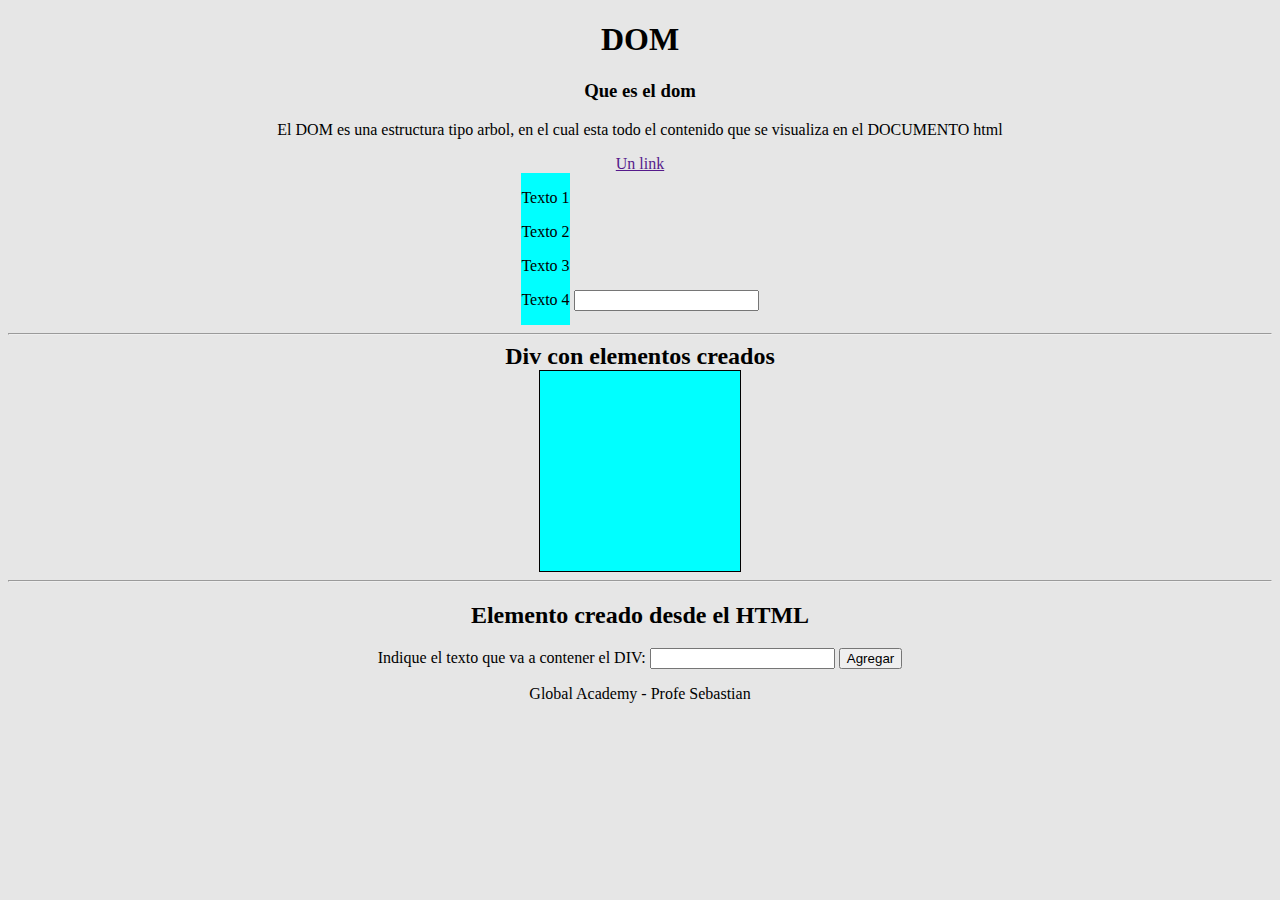
<file: index.html>
<!DOCTYPE html>
<html lang="en">
<head>
    <meta charset="UTF-8">
    <meta http-equiv="X-UA-Compatible" content="IE=edge">
    <meta name="viewport" content="width=device-width, initial-scale=1.0">
    <!-- <script src="./js/dom.js"></script> -->
    <!-- <script type="module" src="./js/clase 28 de junio - DOM 2.js"></script> -->
    <!-- <script type="module" src="./js/clase 29 de junio.js"></script> -->
    <!-- <script type="module" src="./js/clase 5 de julio.js"></script> -->
    <script type="module" src="./js/promises.js"></script>
    <title>DoM</title>
</head>
<body style="background-color: rgb(230, 230, 230); text-align:center">
    <header>    
            <h1>DOM</h1>
    </header>
    <main>
        <a href="http://" target="_blank" rel="noopener noreferrer"></a>
        <section name="seccionPrincipal">
            <h3>Que es el dom</h3>
            <article class="articulos">
                <p class="parrafos" id="parrafoArticle">El DOM es una estructura tipo arbol, en el cual esta todo el contenido que se visualiza en el DOCUMENTO html</p>
            </article>
            <a href="" class="aClass" id="miLink" name="aName"> Un link </a>
        </section>
    </main>

    <div style="display: inline-block; background-color:aqua" class="container">
        <p class="text-container">Texto 1</p>
        <p class="text-container">Texto 2</p>
        <p class="text-container">Texto 3</p>
        <p class="text-container">Texto 4</p>
    </div>
    <input class="entrada">

    <hr>
    <h2 style="margin: 0 auto;">Div con elementos creados</h2>
    <div style="background-color:aqua;border: 1px solid black; width: 200px;height: 200px; margin: 0 auto;" id="miDiv" name="divDoc" >
    </div>

    <hr>
    <h2>Elemento creado desde el HTML</h2>
    <label for="texto">Indique el texto que va a contener el DIV: </label>
    <input id="textoParaParrafo" type="text">
    <!-- <button onclick="agregarParrafo()">Agregar</button> -->
    <button id="btnAgregar">Agregar</button>
    <footer>
        <p class="parrafos" name="" id="parrafoFooter" >Global Academy - Profe Sebastian</p>
    </footer>
</body>
</html>
</file>
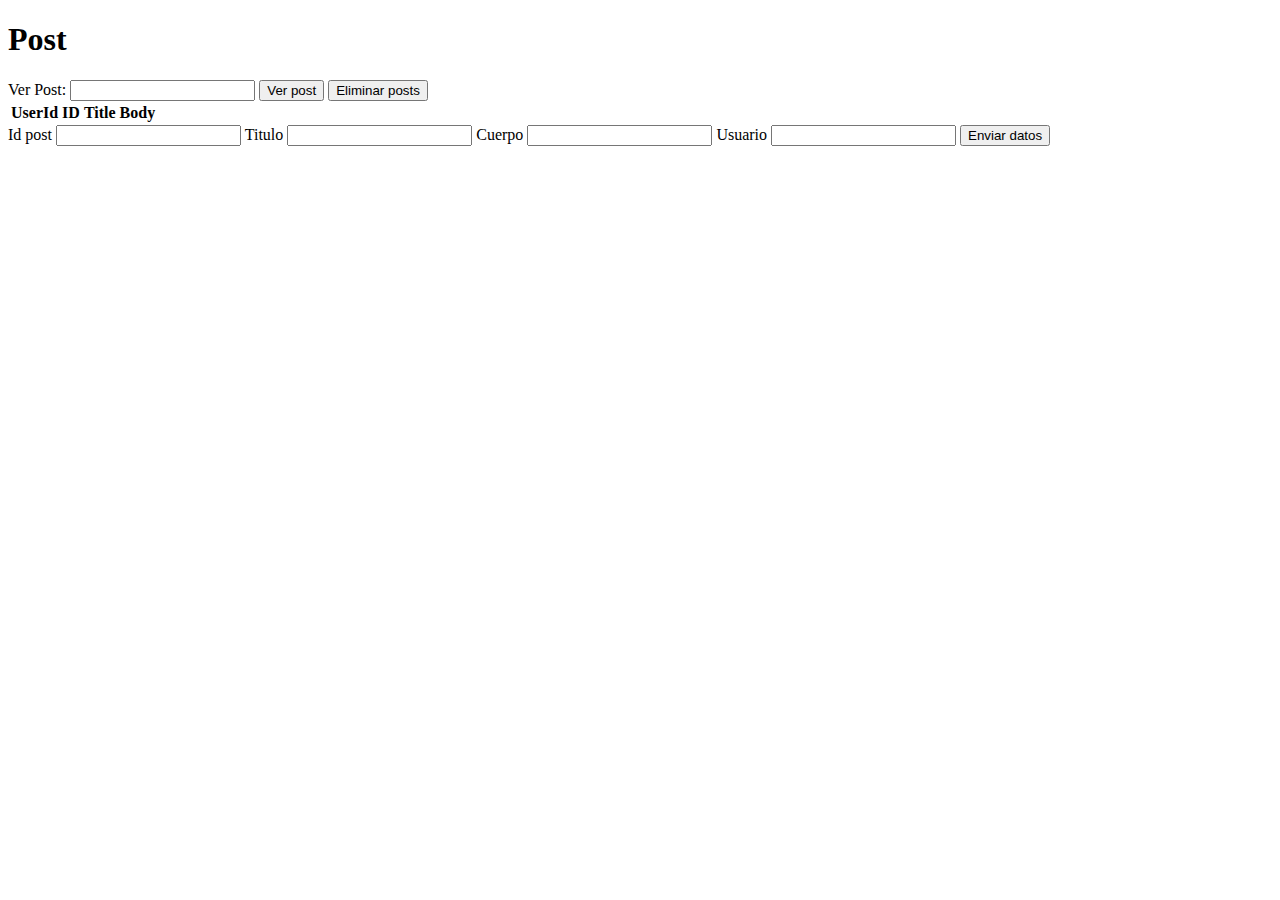
<file: async-await/index.html>
<!DOCTYPE html>
<html lang="en">
<head>
    <meta charset="UTF-8">
    <meta name="viewport" content="width=device-width, initial-scale=1.0">
    <link href="https://cdn.jsdelivr.net/npm/bootstrap@5.3.1/dist/css/bootstrap.min.css" rel="stylesheet" integrity="sha384-4bw+/aepP/YC94hEpVNVgiZdgIC5+VKNBQNGCHeKRQN+PtmoHDEXuppvnDJzQIu9" crossorigin="anonymous">
    <script src="https://cdn.jsdelivr.net/npm/bootstrap@5.3.1/dist/js/bootstrap.bundle.min.js" integrity="sha384-HwwvtgBNo3bZJJLYd8oVXjrBZt8cqVSpeBNS5n7C8IVInixGAoxmnlMuBnhbgrkm" crossorigin="anonymous"></script>
    
    <title>Async Await</title>
</head>
<body>
    <div class="container">
        <h1>Post</h1>
        <label for="">Ver Post: </label>
        <input type="number">
        <button onclick="cargarPosts()" class="btn btn-dark">Ver post</button>
        <button onclick="eliminarPosts()" class="btn btn-danger">Eliminar posts</button>
        <table class="table table-striped">
            <thead>
                <th>UserId</th>
                <th>ID</th>
                <th>Title</th>
                <th>Body</th>
            </thead>
            <tbody id="table-post">

            </tbody>
        </table>
        <form id="formulario" action="">
            <label class="form-label" for="">Id post</label>
            <input class="form-data" id="id" type="number">
            <label class="form-label" for="">Titulo</label>
            <input class="form-data" id="title" type="text" name="" id="">
            <label class="form-label" for="">Cuerpo</label>
            <input class="form-data" id="body" type="text" name="" id="">
            <label class="form-label" for="">Usuario</label>
            <input class="form-data" id="idUser" type="number" name="" id="">
            <button class="btn btn-success" id="btn-submit">Enviar datos</button>
        </form>
    </div>
    <script type="text/javascript" src="script.js"></script>
</body>
</html>
</file>
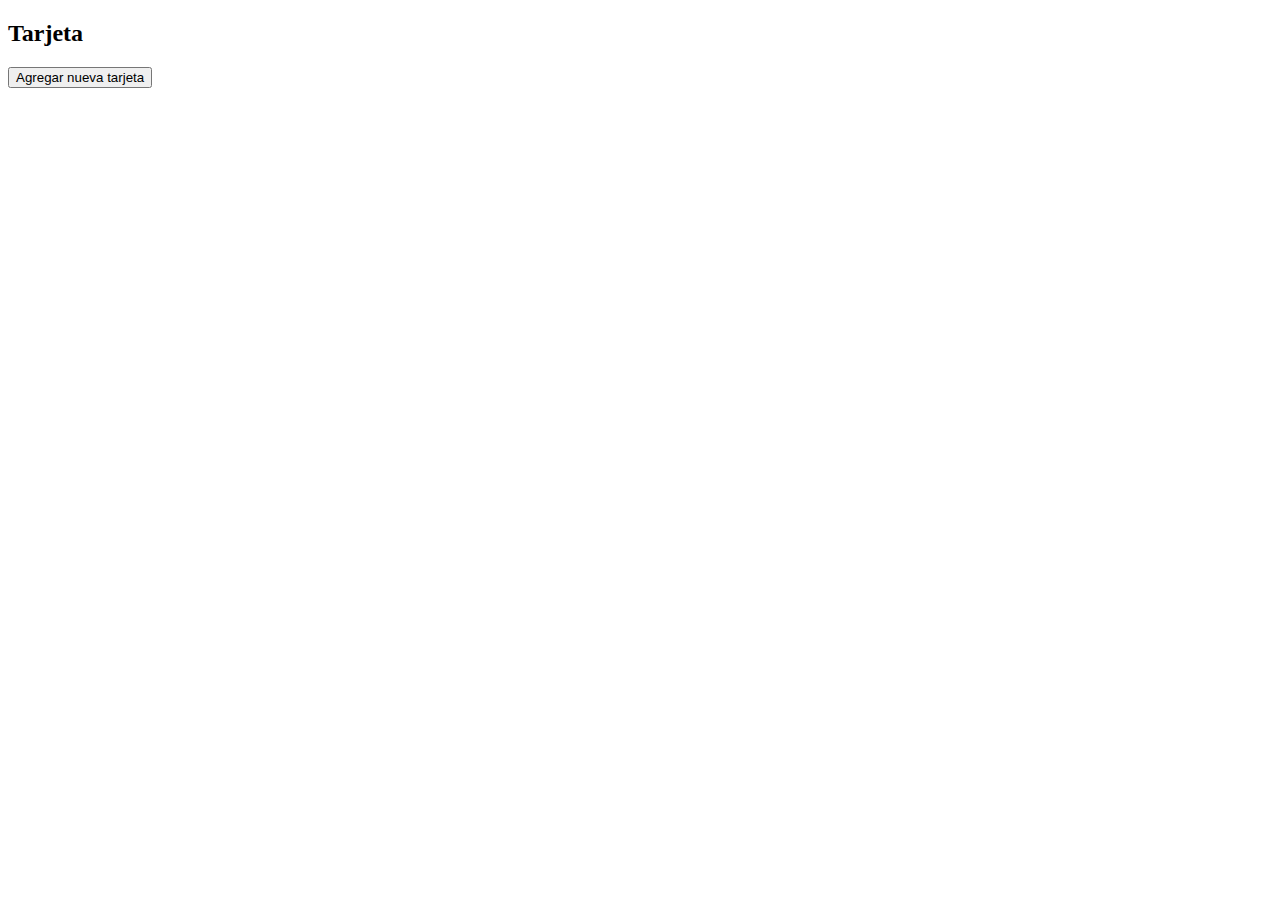
<file: crearCard/index.html>
<!DOCTYPE html>
<html lang="en">
<head>
    <meta charset="UTF-8">
    <meta name="viewport" content="width=device-width, initial-scale=1.0">
    <link href="https://cdn.jsdelivr.net/npm/bootstrap@5.3.1/dist/css/bootstrap.min.css" rel="stylesheet" integrity="sha384-4bw+/aepP/YC94hEpVNVgiZdgIC5+VKNBQNGCHeKRQN+PtmoHDEXuppvnDJzQIu9" crossorigin="anonymous">
    <script src="https://cdn.jsdelivr.net/npm/bootstrap@5.3.1/dist/js/bootstrap.bundle.min.js" integrity="sha384-HwwvtgBNo3bZJJLYd8oVXjrBZt8cqVSpeBNS5n7C8IVInixGAoxmnlMuBnhbgrkm" crossorigin="anonymous"></script>
    <script defer src="script.js"></script>
<title>Document</title>
</head>
<body>
    <h2>Tarjeta</h2>
    <div class="contenedor-tarjeta">
        
    </div>
    <button id="btnAgregar" >Agregar nueva tarjeta</button>
</body>
</html>
</file>
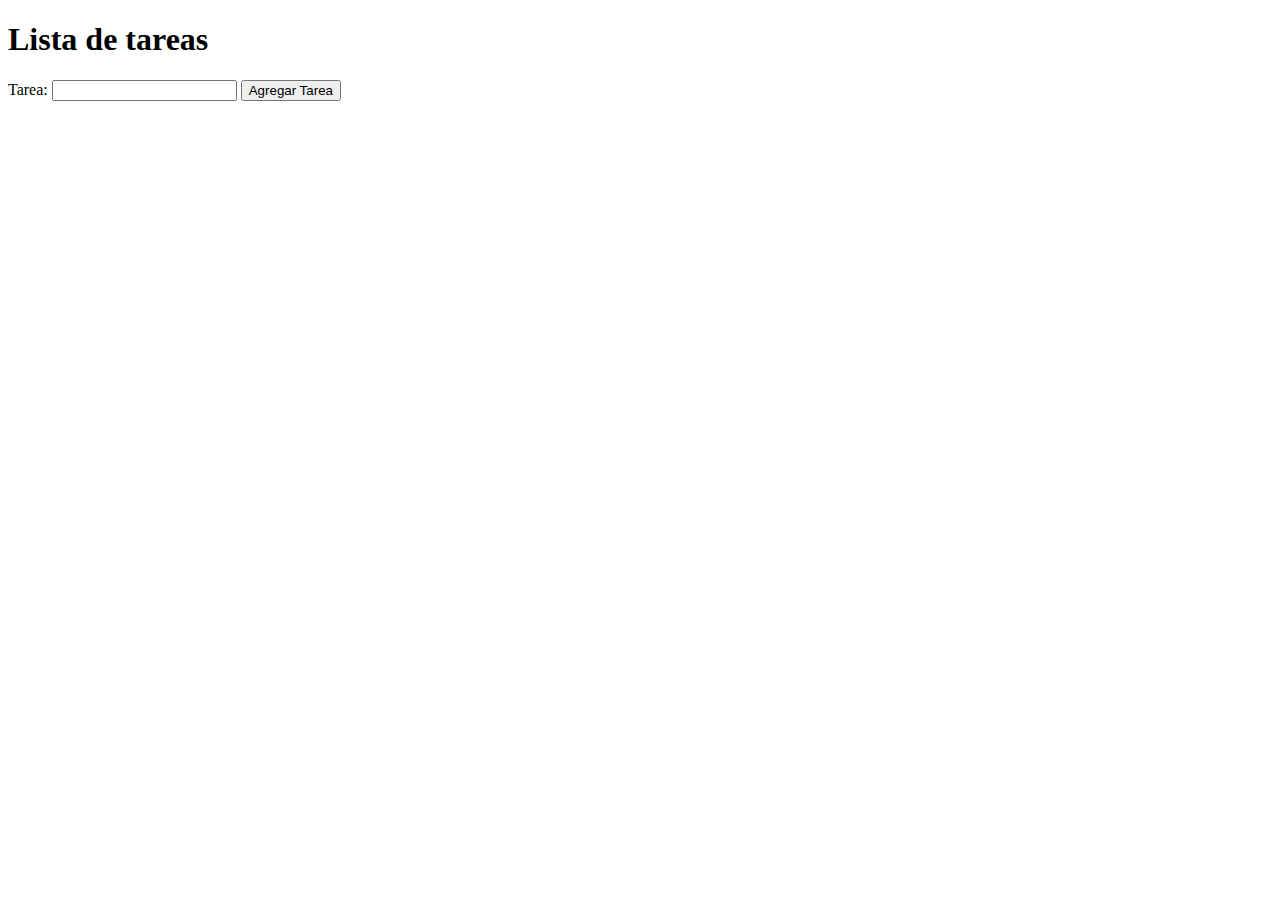
<file: ejercicios DOM/index.html>
<!DOCTYPE html>
<html lang="en">
<head>
    <meta charset="UTF-8">
    <meta name="viewport" content="width=device-width, initial-scale=1.0">
    
    <link rel="stylesheet" href="style.css">
    <title>Practica DOM</title>
</head>
<body>
    <h1>Lista de tareas</h1>
    <label for="new-tarea">Tarea: </label>
    <input id="new-tarea" type="text">
    <button id="btnAgregar">Agregar Tarea</button>
    <div class="contenedor" id="container-div">
        <!-- aca se agregan las tareas nuevas -->
    </div>
    
</body>
<script type="module" src="./js/dom.js"></script>
</html>
</file>
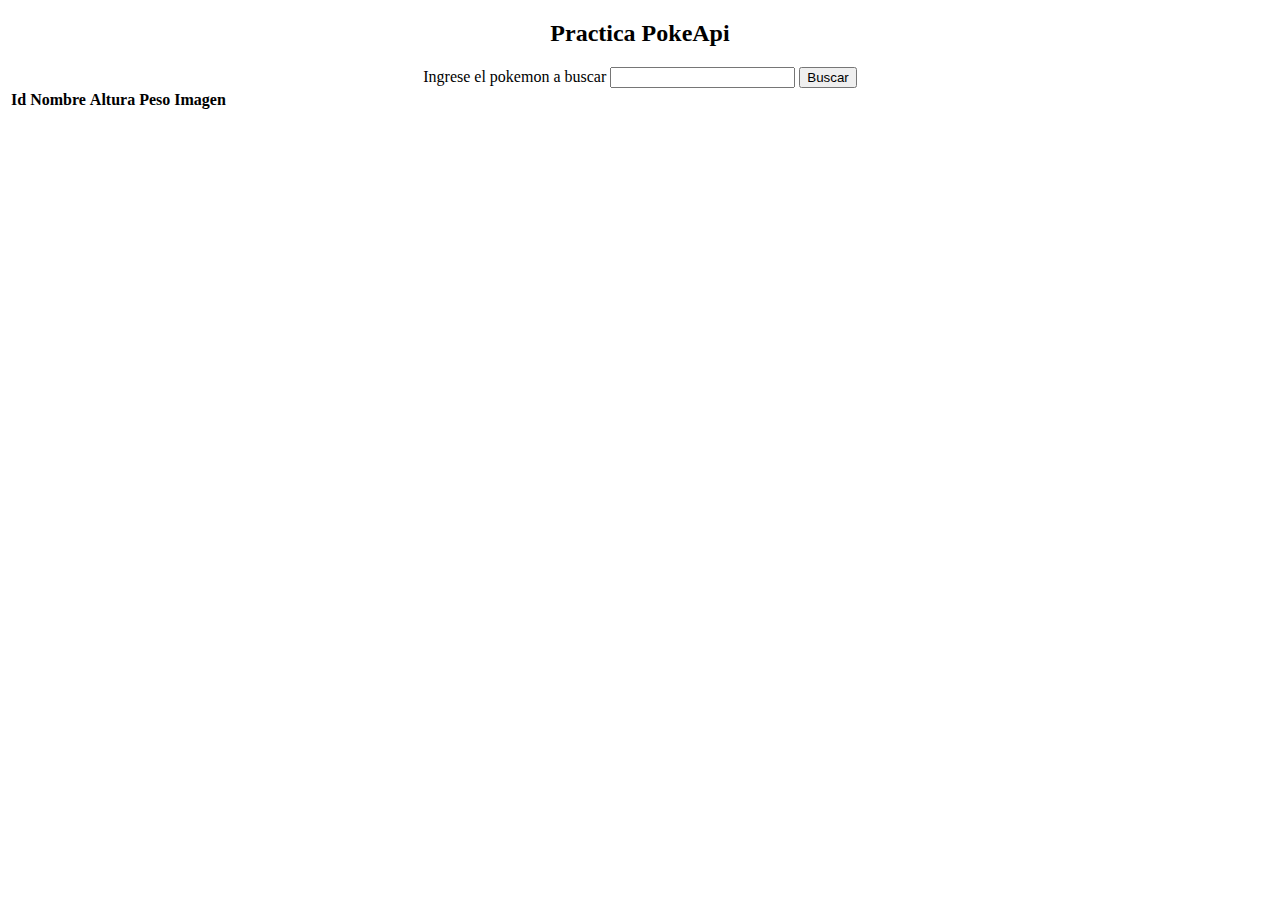
<file: practicas TP/index.html>
<!DOCTYPE html>
<html lang="en">
<head>
    <meta charset="UTF-8">
    <meta name="viewport" content="width=device-width, initial-scale=1.0">
    <script src="https://cdn.jsdelivr.net/npm/bootstrap@5.0.2/dist/js/bootstrap.bundle.min.js" integrity="sha384-MrcW6ZMFYlzcLA8Nl+NtUVF0sA7MsXsP1UyJoMp4YLEuNSfAP+JcXn/tWtIaxVXM" crossorigin="anonymous"></script>
    <link href="https://cdn.jsdelivr.net/npm/bootstrap@5.0.2/dist/css/bootstrap.min.css" rel="stylesheet" integrity="sha384-EVSTQN3/azprG1Anm3QDgpJLIm9Nao0Yz1ztcQTwFspd3yD65VohhpuuCOmLASjC" crossorigin="anonymous">
    <title>Practica Js</title>
    <script defer src="./script.js"></script>
    <link rel="stylesheet" href="style.css">
</head>
<body>
    <div class="container mb-3">
        <h2>Practica PokeApi</h2>
        <label for="">Ingrese el pokemon a buscar</label>
        <input type="number" id="input-pokemon">
        <button onclick="agregarDatosTabla()" class="btn btn-success" id="btn-buscar">Buscar</button>
    </div>
    <div class="container-sm">
    <table class="table table-bordered text-center">
        <thead>
            <th>Id</th>
            <th>Nombre</th>
            <th>Altura</th>
            <th>Peso</th>
            <th>Imagen</th>
        </thead>
        <tbody id="cuerpo-tabla">
            
        </tbody>
    </table>
    </div>
    
</body>
</html>
</file>
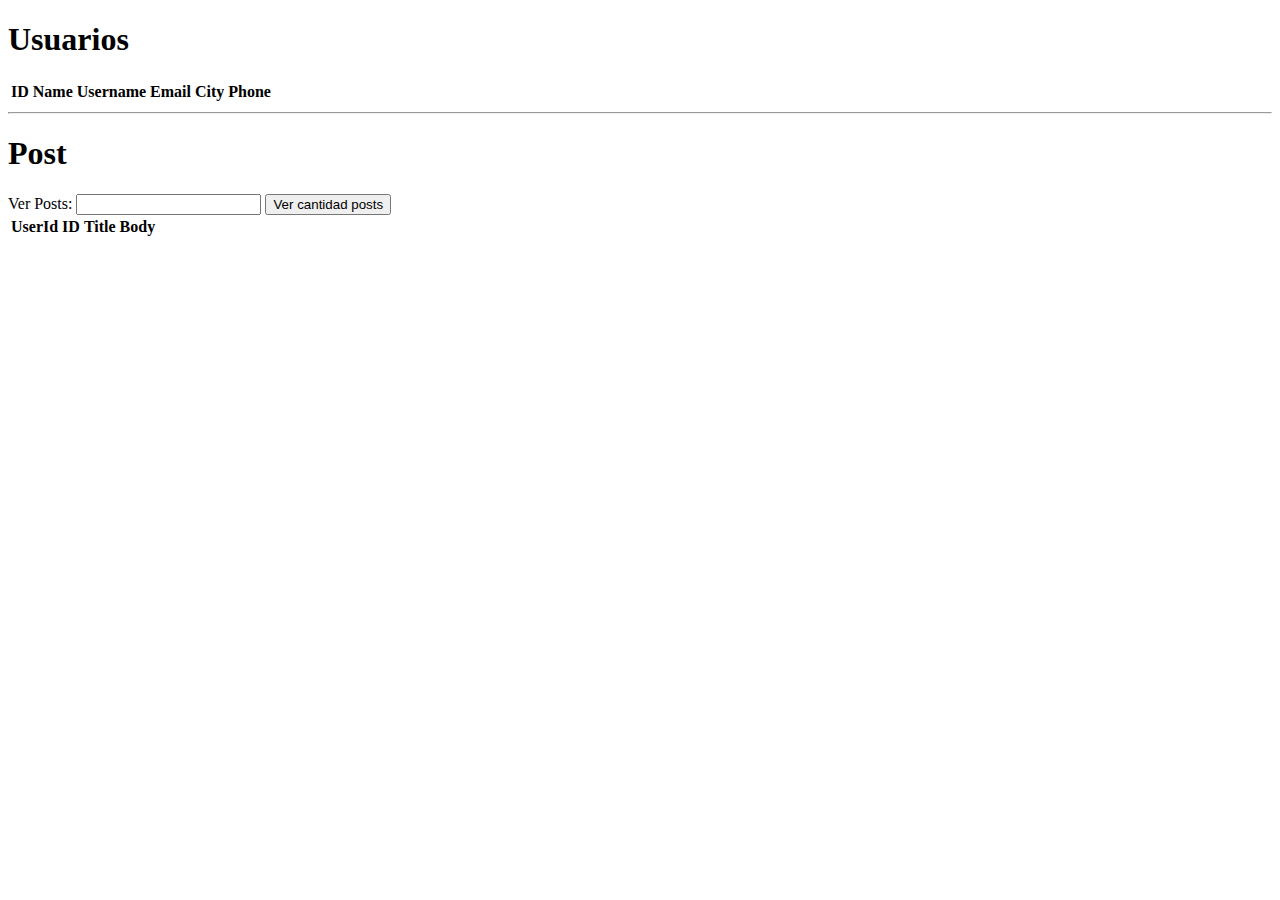
<file: promises/index.html>
<!DOCTYPE html>
<html lang="en">
<head>
    <meta charset="UTF-8">
    <meta name="viewport" content="width=device-width, initial-scale=1.0">
    <link href="https://cdn.jsdelivr.net/npm/bootstrap@5.3.1/dist/css/bootstrap.min.css" rel="stylesheet" integrity="sha384-4bw+/aepP/YC94hEpVNVgiZdgIC5+VKNBQNGCHeKRQN+PtmoHDEXuppvnDJzQIu9" crossorigin="anonymous">
<script src="https://cdn.jsdelivr.net/npm/bootstrap@5.3.1/dist/js/bootstrap.bundle.min.js" integrity="sha384-HwwvtgBNo3bZJJLYd8oVXjrBZt8cqVSpeBNS5n7C8IVInixGAoxmnlMuBnhbgrkm" crossorigin="anonymous"></script>
    <!-- <script src="../js/promises.js"></script> -->
    <script src="../js/apis.js"></script>
    <title>Promesas y uso de datos API</title>
</head>
<body>
    <div  class="container">
        <h1>Usuarios</h1>
        <table class="table table-striped">
            <thead>
                <th>ID</th>
                <th>Name</th>
                <th>Username</th>
                <th>Email</th>
                <th>City</th>
                <th>Phone</th>
            </thead>
            <tbody id="table-body">

            </tbody>
        </table>
    </div>
    <hr>
    <div class="container">
        <h1>Post</h1>
        <label for="">Ver Posts: </label>
        <input type="number">
        <button onclick="cargarPosts()" class="btn btn-dark">Ver cantidad posts</button>
        <table class="table table-striped">
            <thead>
                <th>UserId</th>
                <th>ID</th>
                <th>Title</th>
                <th>Body</th>
            </thead>
            <tbody id="table-post">

            </tbody>
        </table>
    </div>
</body>
</html>
</file>
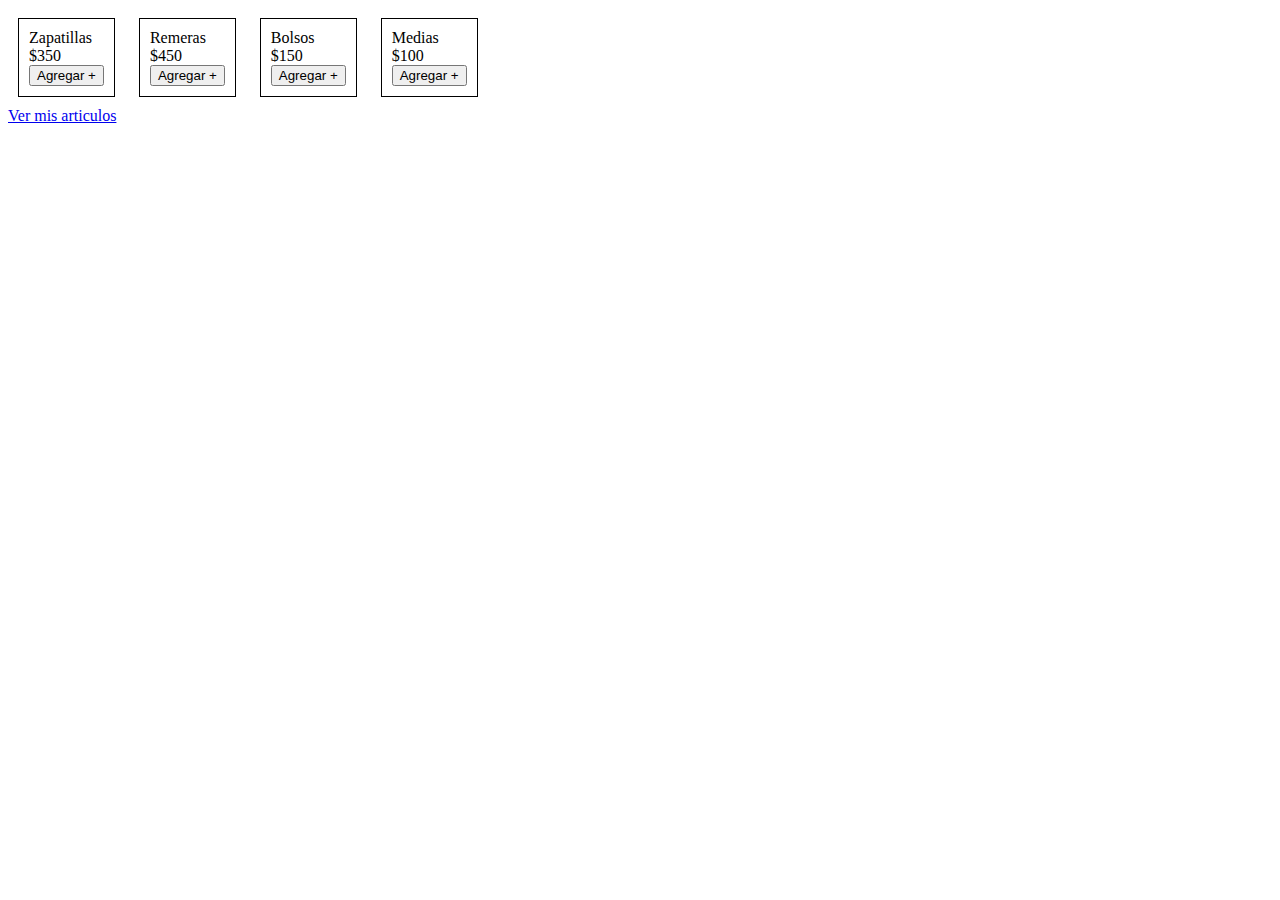
<file: Storage/index.html>
<!DOCTYPE html>
<html lang="en">
<head>
    <meta charset="UTF-8">
    <meta name="viewport" content="width=device-width, initial-scale=1.0">
    <script type="module" src="scripts.js"></script>
    <title>Almacenamiento Js</title>
    <link rel="stylesheet" href="style.css">
</head>
<body>
    <div id="articulos">

    </div>
    <a href="carrito.html">Ver mis articulos</a>
</body>
</html>
</file>
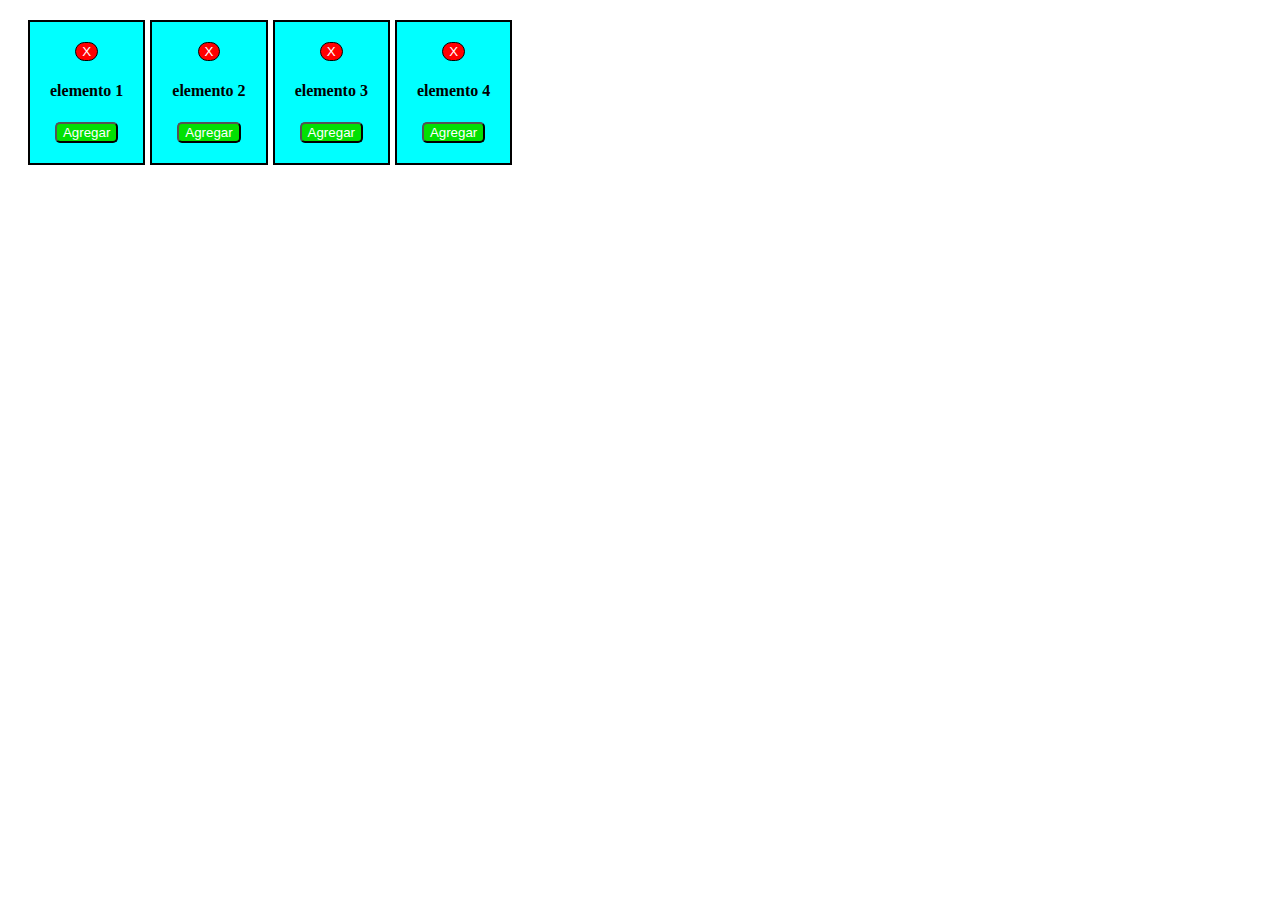
<file: javascript.html>
<!DOCTYPE html>
<html lang="en">
<head>
    <meta charset="UTF-8">
    <meta name="viewport" content="width=device-width, initial-scale=1.0">
    <script type="module" src="./js/eventos.js"></script>
    <link rel="stylesheet" href="style.css">
    <title>Manejo de Eventos en Js</title>
</head>
<body>
    <div class="container">
      <div class="contenedorElemento">
          <button id="1" class="quitar">X</button>
        <h4>elemento 1</h4>
        <button class="btnAgregar" id="1">Agregar</button>
      </div>
      <div class="contenedorElemento">
          <button id="2" class="quitar">X</button>
        <h4>elemento 2</h4>
        <button class="btnAgregar" id="2">Agregar</button>
      </div>
      <div class="contenedorElemento">
          <button id="3" class="quitar">X</button>
        <h4>elemento 3</h4>
        <button class="btnAgregar" id="3">Agregar</button>
      </div>
      <div class="contenedorElemento">
          <button id="4" class="quitar">X</button>
        <h4>elemento 4</h4>         
        <button class="btnAgregar" id="4">Agregar</button>
      </div>
    </div>
</body>
</html>
</file>
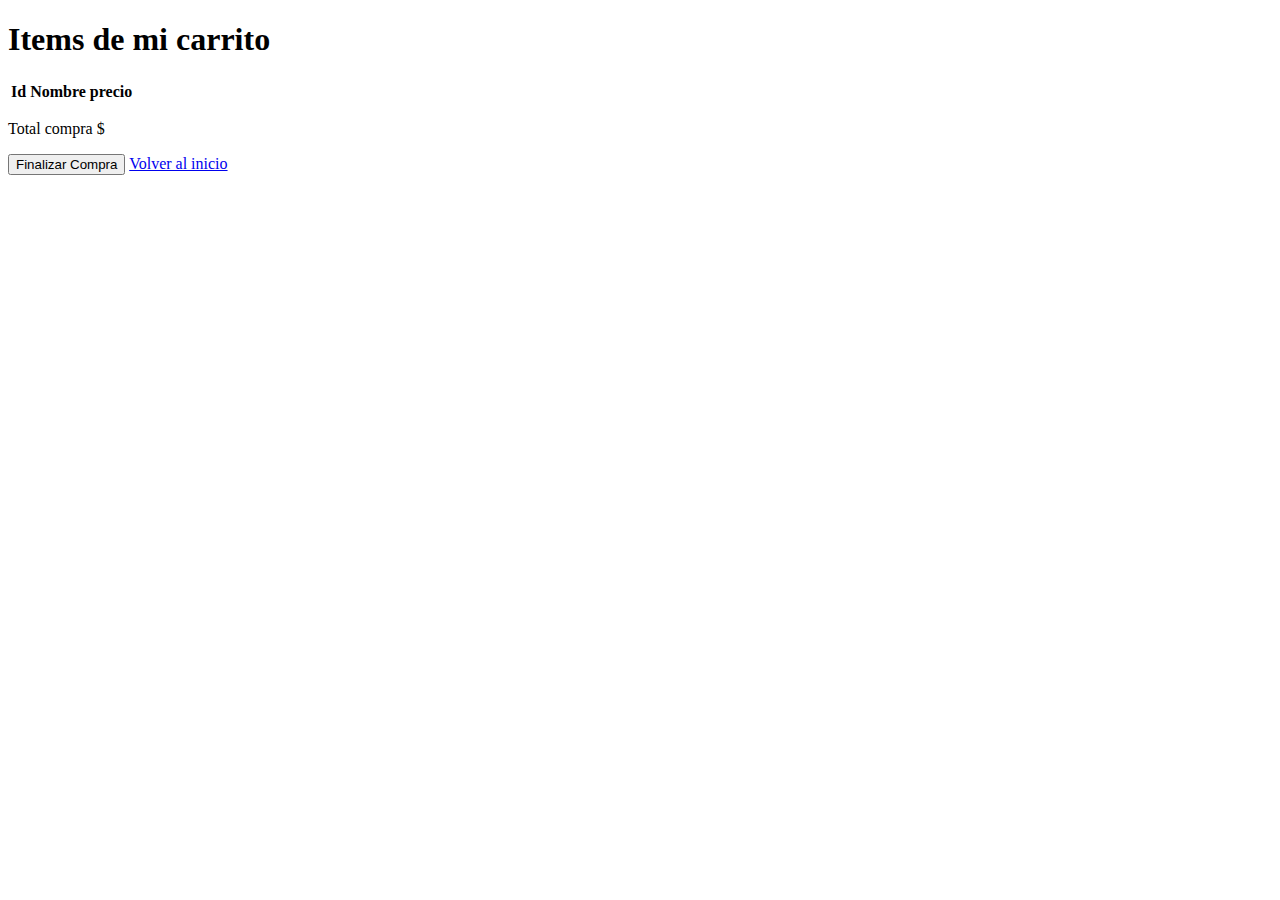
<file: Storage/carrito.html>
<!DOCTYPE html>
<html lang="en">
<head>
    <meta charset="UTF-8">
    <meta name="viewport" content="width=device-width, initial-scale=1.0">
    <link href="https://cdn.jsdelivr.net/npm/bootstrap@5.3.1/dist/css/bootstrap.min.css" rel="stylesheet" integrity="sha384-4bw+/aepP/YC94hEpVNVgiZdgIC5+VKNBQNGCHeKRQN+PtmoHDEXuppvnDJzQIu9" crossorigin="anonymous">
<script src="https://cdn.jsdelivr.net/npm/bootstrap@5.3.1/dist/js/bootstrap.bundle.min.js" integrity="sha384-HwwvtgBNo3bZJJLYd8oVXjrBZt8cqVSpeBNS5n7C8IVInixGAoxmnlMuBnhbgrkm" crossorigin="anonymous"></script>
    <title>Mi carrito</title>
    <script type="module" src="compras.js"></script>
</head>
<body>
    <h1>Items de mi carrito</h1>
    <div class="container">
    <table class="table table-bordered">
        <thead>
            <th>Id</th>
            <th>Nombre</th>
            <th>precio</th>
        </thead>
        <tbody>

        </tbody>
    </table>
    <div> 
        <p id="totalCompra">Total compra $</p> 
    </div>
    </div>
    <button type="button" id="btnFinalizar">Finalizar Compra</button>
    <a href="index.html">Volver al inicio</a>
</body>
</html>
</file>
<file: ejercicios DOM/style.css>
.contenedor{
    margin: 10px;
    max-width: 400px;
    display: flex;
    flex-direction: column;
    align-items: start;
    background-color: coral;
}

.tarea{
    display: inline-block;
    background-color: aqua;
    border: 1px solid black;
    padding: 5px 15px;
    margin: 10px 15px;
    cursor: pointer;
}

.completado{
    text-decoration: line-through;
    background-color: rgb(161, 159, 159);
    border: 1px solid black;
    padding: 5px 15px;
    margin: 10px 15px;
}
</file>
<file: practicas TP/style.css>
.container{
    margin: 0 auto;
    text-align: center;
}
</file>
<file: Storage/style.css>
.card{
    display: inline-block;
    border: 1px solid black;
    padding: 10px;
    margin: 10px;
}
</file>
<file: style.css>
.container{
    display: flex;
    flex-direction: row;
    align-items: center;
    align-content: center;
    gap: 5px;
    margin: 10px;
    padding: 10px;
    min-width: auto;
}

.contenedorElemento{
    background-color: aqua;
    text-align: center;
    padding: 20px;
    border: 2px solid black;
}

.btnAgregar{
    cursor: pointer;
    background-color: rgb(2, 225, 2);
    color: white;
    -webkit-text-stroke: 2px solid black;
    border-radius: 5px;
}

.btnAgregado{
    cursor: pointer;
    background-color: rgb(225, 2, 2);
    color: white;
    -webkit-text-stroke: 0.1px black;
    border-radius: 5px;
}

.quitar{
    cursor: pointer;
    background-color: red;
    color: white;
    border: 0.5px solid black;
    border-radius: 10px;
}
</file>
